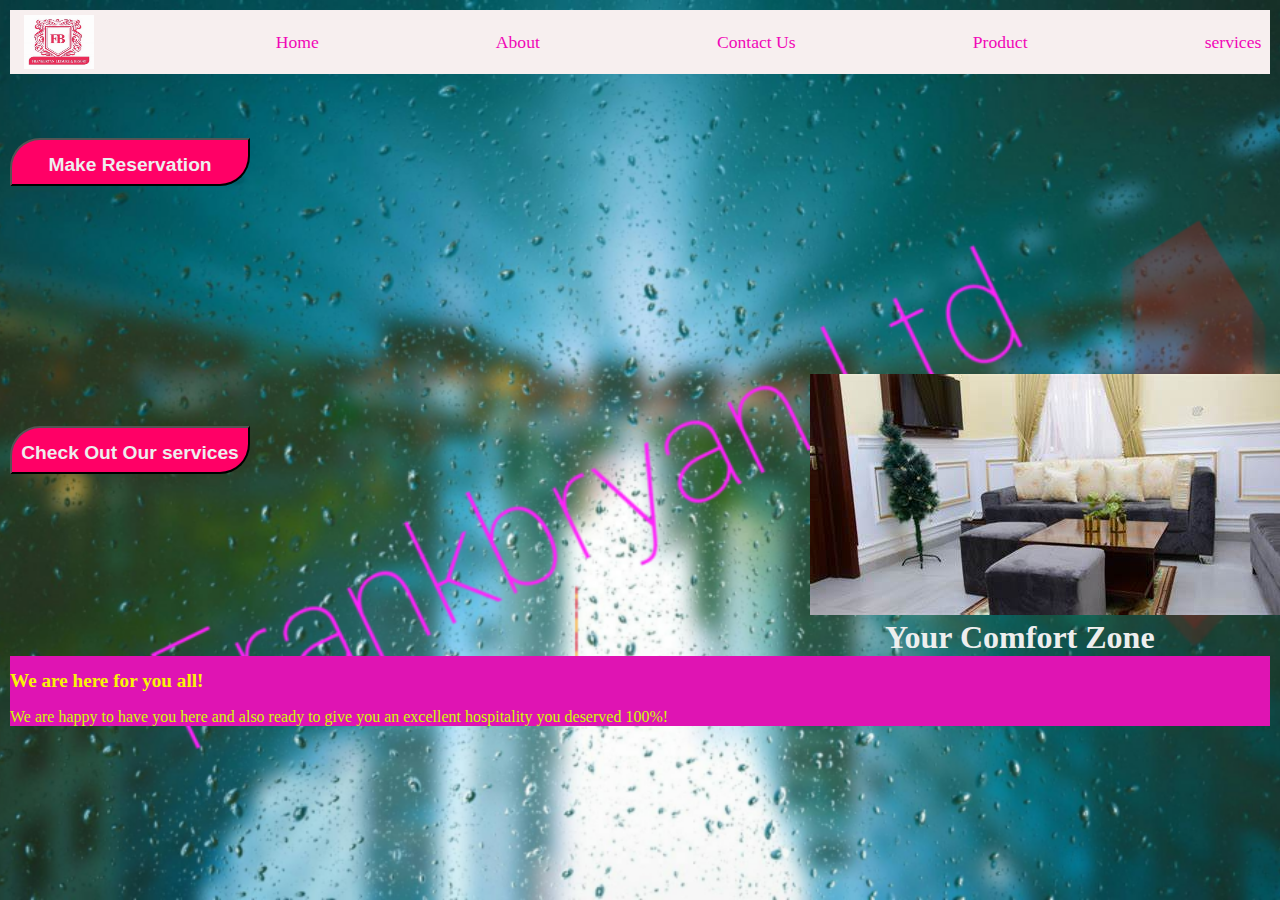
<file: index.html>
<!DOCTYPE html>
<html lang="en">
<head>
    <meta charset="UTF-8">
    <meta name="viewport" content="width=device-width, initial-scale=1.0">
    <title>frankbryan Home</title>
    <link rel="stylesheet" href="styles/index.css">
</head>
<body>
    <div class="hero">
        <header>
            <nav>
                <img src="images/logo.jpg">
                <a href="">Home</a>
                <a href="">About</a>
                <a href="">Contact Us</a>
                <a href="">Product</a>
                <a href="">services</a>
            </nav>
            <button class="q1">
                <h1 id="make-reserv" onclick="messageEl()">Make Reservation</h1>
            </button>
            <p id="message-El"></p>
            <div>
                <button class="btn">
                    <h1 id="checkout" onclick="messageEll()">Check Out Our services</h1>
                </button>
            <p id="message-Ell"></p>
            </div>
        </header>
        <main>
            <div class="restuarant">
                <img src="images/restuarant.jpg">
            </div>
            <p>
            <div class="coment">
                <caption>
                    <h2>Your Comfort Zone</h2>
                </caption>
                <h1>We are here for you all!</h1>
                <p>We are happy to have you here and also ready to give you an excellent hospitality you deserved 100%!</p>
            </div>
        </main>
    </div>
    <script src="scripts/script.js"></script>
</body>
</html>
</file>
<file: styles/index.css>
* {
    margin: 0;
    padding: 0;
    box-sizing: border-box;
    font-family: 'poppons' sans-serif;
}

.hero {
    background-image: url(../images/Frankbryan\ .png);
    background-size: cover;
    width: 100%;
    min-height: 100vh;
    background-position: center;
    padding: 10px 10px;
}

header {
    background-color: #f7efef;
    background-size: cover;
    height: 4rem;
    opacity: 20rem;
}

nav {
    display: flex;
    justify-content: space-around;
    text-align: center;
    align-items: center;
}

nav img {
    margin:0%;
    height: 4rem;
    width: 5rem;
    padding: 5px;
}

a {
    display: flex-end;
    color: #f107b7;
    font-size: 1.1rem;
    margin-left: 10rem;
    padding-top: 1rem;
    padding-bottom: 1rem;
    text-decoration: none;
}

a:hover {
    color: rgb(10, 46, 252)
}

.q1 {
    margin-top: 4rem;
    background-color: #FF0066;
    opacity: 100px;
    height: 3rem;
    border-radius: 30px;
    border-top-right-radius: 0;
    border-bottom-left-radius: 0;
    width: 15rem;
}

h1 {
    color: #eee;
    font-size: 1.2rem;
    padding-bottom: 1rem;
    padding-top: 0.9rem;
}

.q1:hover {
    background-color:rgb(202, 223, 20)
}

.btn{
    margin-top: 15rem;
    background-color: #FF0066;
    opacity: 100px;
    height: 3rem;
    border-radius: 30px;
    border-top-right-radius: 0;
    border-bottom-left-radius: 0;
    width: 15rem;

}

.btn h1 {
    color: #eee;
    font-size: 1.2rem;
    padding-bottom: 1rem;
    padding-top: 0.9rem;
}

.btn:hover {
    background-color:rgb(202, 223, 20)
}

.restuarant {
    margin-left: 800px;
    margin-top: 300px;
}

.coment h1 {
    color: rgb(248, 244, 6);
    background-color:rgb(223, 20, 179)
}

.coment p {
    color:rgb(205, 250, 6);
    background-color:rgb(223, 20, 179)
}

h2{
    margin-left: 875px;
    color:#eee;
    font-size: 2rem;
    caption-side: bottom;
    font-weight: bold;
}

#message-El {
    color:rgb(239, 240, 230);
}

#message-Ell {
    color:rgb(239, 240, 230);
}
</file>
